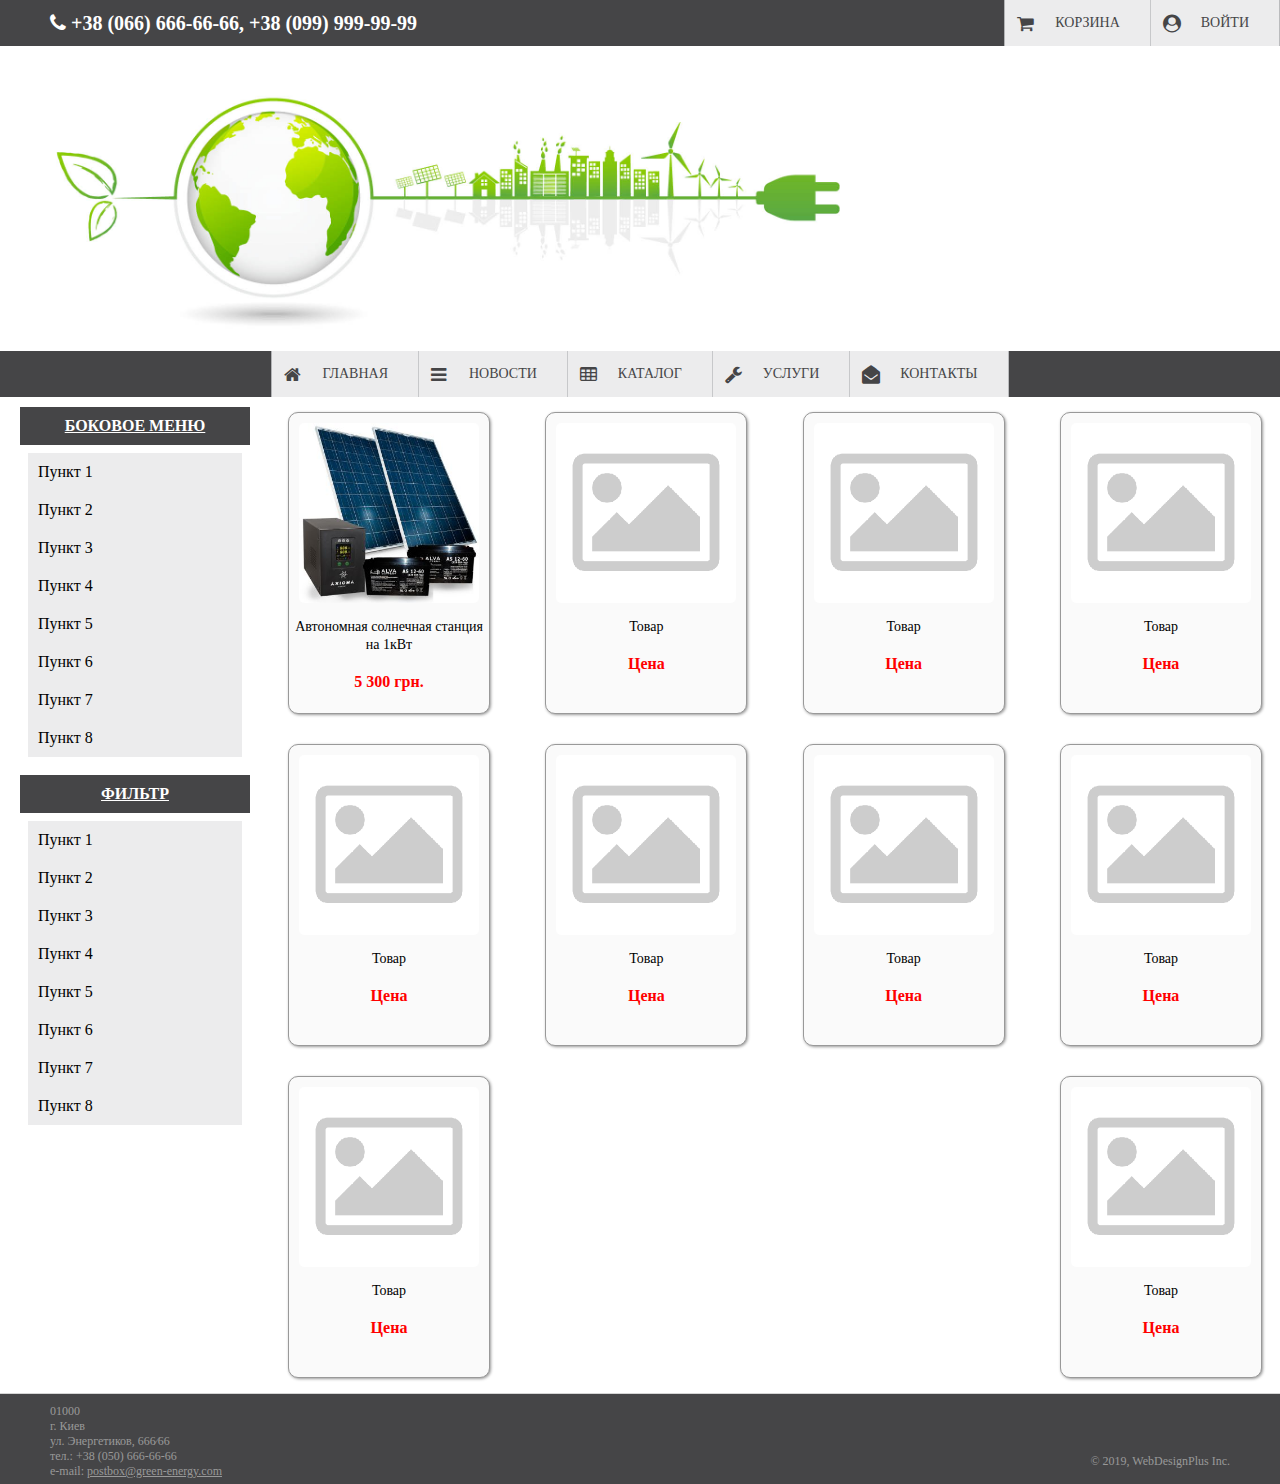
<file: index.html>
<!DOCTYPE html>
<html>
 <head>
  <meta http-equiv="Content-Type" content="text/html; charset=utf-8">
<!-- <meta name="viewport" content="width=1600"> -->
<!-- <meta name="viewport" content="width=device-width"> --> 

  <title>Магазин спортивных товаров</title>

  <!-- Подключение таблицы стилей -->
  <link rel="stylesheet" href="css/fontawesome.min.css">
  <link rel="stylesheet" type="text/css" href="css/main.css">

  <!-- Подключение шрифтов -->
  <link href="fonts/fontawesome-webfont.svg">
  <link href="https://fonts.googleapis.com/css?family=Cuprum&display=swap" rel="stylesheet">
 </head>

 <body>
 	<header>
	 	<!-- Меню страницы -->
	 	<div class="navigator">
		 	<nav class="navbar user">
		 		<span id="phone"><i class="fa fa-phone" aria-hidden="true"></i>   +38 (066) 666-66-66, +38 (099) 999-99-99</span>
			 	<ul>
					<li><a href="#"><i class="fa fa-shopping-cart" aria-hidden="true"></i>Корзина</a></li>
					<li><a href="#"><i class="fa fa-user-circle" aria-hidden="true"></i>Войти</a></li>
				</ul>
			</nav>
		</div>
	 	<div class="head-logo"><img src="images/head-logo.jpg" alt="head-logo.jpg"></div>
	 	<div class="navigator">
		 	<nav class="navbar">
			 	<ul>
					<li><a href="#"><i class="fa fa-home" aria-hidden="true"></i>Главная</a></li>
					<li><a href="#"><i class="fa fa-bars" aria-hidden="true"></i>Новости</a></li>
					<li><a href="#"><i class="fa fa-table" aria-hidden="true"></i>Каталог</a>
						<ul>
							<li><a href="#">Солнечные батареи</a></li>
							<li><a href="#">Солнечные коллекторы</a></li>
							<li><a href="#">Ветрогенераторы</a></li>
							<li><a href="#">Гидротурбины</a></li>
							<li><a href="#">Рекуператоры воздуха</a></li>
							<li><a href="#">Теплоизоляционные материалы</a></li>
						</ul>
					</li>
					<li><a href="#"><i class="fa fa-wrench" aria-hidden="true"></i>Услуги</a>
						<ul>
							<li><a href="#">Энергоаудит</a></li>
							<li><a href="#">Монтаж и установка</a></li>
							<li><a href="#">Утепление фасадов</a></li>
							<li><a href="#">Консультативная помощь</a></li>
						</ul>
					</li>
					<li><a href="#"><i class="fa fa-envelope-open" aria-hidden="true"></i>Контакты</a></li>
				</ul>
			</nav>
			<!-- <div class="find">
				 <form action="handler.php">
					 <input type="text" name="">
					 <input type="button" value="<i class="fa fa-home" aria-hidden="true"></i>">
				 </form>
			</div> -->
		</div>
	</header>
		
	<!-- Плитка товаров -->
	<div class="conteiner">
		<div class="content">

			<aside class="sidebar">
				<nav class="side-menu">
					<div class="side-menu-header"><h1>Боковое меню</h1></div>
		              <ul>
				        <li><a href="#"></a>Пункт 1</li>
				        <li><a href="#"></a>Пункт 2</li>
				        <li><a href="#"></a>Пункт 3</li>
				        <li><a href="#"></a>Пункт 4</li>
				        <li><a href="#"></a>Пункт 5</li>
				        <li><a href="#"></a>Пункт 6</li>
				        <li><a href="#"></a>Пункт 7</li>
				        <li><a href="#"></a>Пункт 8</li>
		              </ul>
				</nav>

				<nav class="side-menu">
					<div class="side-menu-header"><h1>Фильтр</h1></div>
		              <ul>
				        <li><a href="#"></a>Пункт 1</li>
				        <li><a href="#"></a>Пункт 2</li>
				        <li><a href="#"></a>Пункт 3</li>
				        <li><a href="#"></a>Пункт 4</li>
				        <li><a href="#"></a>Пункт 5</li>
				        <li><a href="#"></a>Пункт 6</li>
				        <li><a href="#"></a>Пункт 7</li>
				        <li><a href="#"></a>Пункт 8</li>
		              </ul>
				</nav>
			</aside>

			<div class="all-products">
				<div class="product">
					<div class="photo-preview"><img src="images/catalog/320_320_67.png"></div>
					<div class="name-preview"><a href="catalog/solar-autonom-001.html" title="Автономная солнечная станция на 1кВт">Автономная солнечная станция на 1кВт</a></div>
					<div class="price-preview"><h3>5 300 грн.</h3></div>
					<div class="cart-plus-btn-preview"><a href="#"><i class="fa fa-cart-plus" aria-hidden="true"></i></a></div>
				</div>

				<div class="product">
					<div class="photo-preview"><img src="images/catalog/no-photo-available.png"></div>
					<div class="name-preview"><a href="#" title="">Товар</a></div>
					<div class="price-preview"><h3>Цена</h3></div>
					<div class="cart-plus-btn-preview"><a href="#"><i class="fa fa-cart-plus" aria-hidden="true"></i></a></div>
				</div>

				<div class="product">
					<div class="photo-preview"><img src="images/catalog/no-photo-available.png"></div>
					<div class="name-preview"><a href="#" title="">Товар</a></div>
					<div class="price-preview"><h3>Цена</h3></div>
					<div class="cart-plus-btn-preview"><a href="#"><i class="fa fa-cart-plus" aria-hidden="true"></i></a></div>
				</div>

				<div class="product">
					<div class="photo-preview"><img src="images/catalog/no-photo-available.png"></div>
					<div class="name-preview"><a href="#" title="">Товар</a></div>
					<div class="price-preview"><h3>Цена</h3></div>
					<div class="cart-plus-btn-preview"><a href="#"><i class="fa fa-cart-plus" aria-hidden="true"></i></a></div>
				</div>

				<div class="product">
					<div class="photo-preview"><img src="images/catalog/no-photo-available.png"></div>
					<div class="name-preview"><a href="#" title="">Товар</a></div>
					<div class="price-preview"><h3>Цена</h3></div>
					<div class="cart-plus-btn-preview"><a href="#"><i class="fa fa-cart-plus" aria-hidden="true"></i></a></div>
				</div>

				<div class="product">
					<div class="photo-preview"><img src="images/catalog/no-photo-available.png"></div>
					<div class="name-preview"><a href="#" title="">Товар</a></div>
					<div class="price-preview"><h3>Цена</h3></div>
					<div class="cart-plus-btn-preview"><a href="#"><i class="fa fa-cart-plus" aria-hidden="true"></i></a></div>
				</div>

				<div class="product">
					<div class="photo-preview"><img src="images/catalog/no-photo-available.png"></div>
					<div class="name-preview"><a href="#" title="">Товар</a></div>
					<div class="price-preview"><h3>Цена</h3></div>
					<div class="cart-plus-btn-preview"><a href="#"><i class="fa fa-cart-plus" aria-hidden="true"></i></a></div>
				</div>

				<div class="product">
					<div class="photo-preview"><img src="images/catalog/no-photo-available.png"></div>
					<div class="name-preview"><a href="#" title="">Товар</a></div>
					<div class="price-preview"><h3>Цена</h3></div>
					<div class="cart-plus-btn-preview"><a href="#"><i class="fa fa-cart-plus" aria-hidden="true"></i></a></div>
				</div>

				<div class="product">
					<div class="photo-preview"><img src="images/catalog/no-photo-available.png"></div>
					<div class="name-preview"><a href="#" title="">Товар</a></div>
					<div class="price-preview"><h3>Цена</h3></div>
					<div class="cart-plus-btn-preview"><a href="#"><i class="fa fa-cart-plus" aria-hidden="true"></i></a></div>
				</div>

				<div class="product">
					<div class="photo-preview"><img src="images/catalog/no-photo-available.png"></div>
					<div class="name-preview"><a href="#" title="">Товар</a></div>
					<div class="price-preview"><h3>Цена</h3></div>
					<div class="cart-plus-btn-preview"><a href="#"><i class="fa fa-cart-plus" aria-hidden="true"></i></a></div>
				</div>
			</div>

		</div>
	</div>

	<!-- FOOTER -->
	<footer>
		<div class="contacts">
			<p class="small">01000</p>
			<p class="small">г. Киев</p>
			<p class="small">ул. Энергетиков, 666&frasl;66</p>
			<p class="small">тел.: +38 (050) 666-66-66</p>
			<p class="small">e-mail: <a href="mailto:postbox@green-energy.com">postbox@green-energy.com</a></p>
		</div>
		<div class="copyright">
			<p class="small">&copy 2019, WebDesignPlus Inc.</p>
		</div>
	</footer>

 </body>
 </html>
</file>
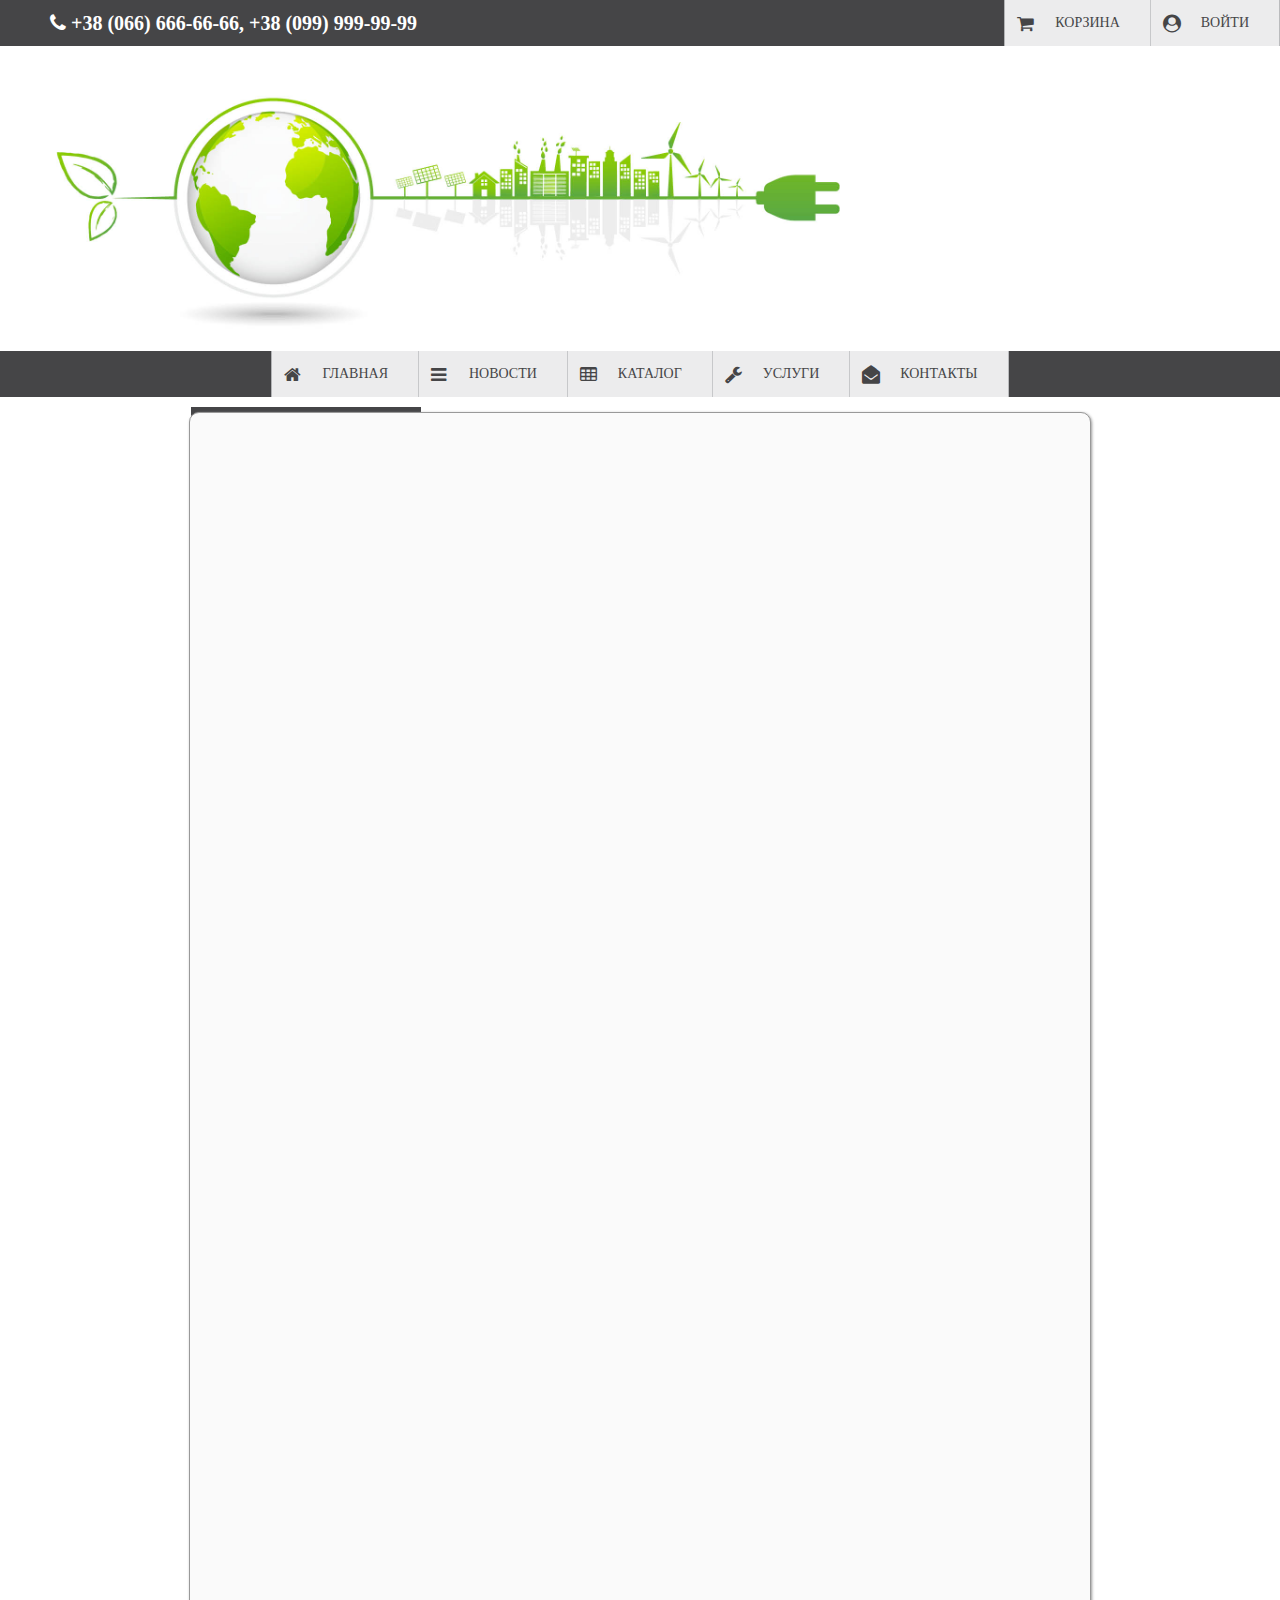
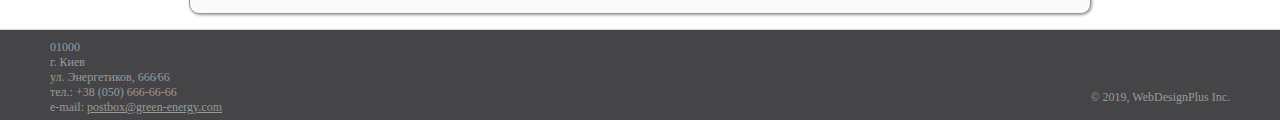
<file: catalog/solar-autonom-001.html>
<!DOCTYPE html>
<html>
 <head>
  <meta http-equiv="Content-Type" content="text/html; charset=utf-8">
<!-- <meta name="viewport" content="width=1600"> -->
<!-- <meta name="viewport" content="width=device-width"> --> 

  <title>Магазин спортивных товаров</title>

  <!-- Подключение таблицы стилей -->
  <link rel="stylesheet" href="../css/fontawesome.min.css">
  <link rel="stylesheet" type="text/css" href="../css/main.css">

  <!-- Подключение шрифтов -->
  <link href="../fonts/fontawesome-webfont.svg">
  <link href="https://fonts.googleapis.com/css?family=Cuprum&display=swap" rel="stylesheet">
 </head>

 <body>
 	<header>
	 	<!-- Меню страницы -->
	 	<div class="navigator">
		 	<nav class="navbar user">
		 		<span id="phone"><i class="fa fa-phone" aria-hidden="true"></i>   +38 (066) 666-66-66, +38 (099) 999-99-99</span>
			 	<ul>
					<li><a href="#"><i class="fa fa-shopping-cart" aria-hidden="true"></i>Корзина</a></li>
					<li><a href="#"><i class="fa fa-user-circle" aria-hidden="true"></i>Войти</a></li>
				</ul>
			</nav>
		</div>
	 	<div class="head-logo"><img src="../images/head-logo.jpg" alt="head-logo.jpg"></div>
	 	<div class="navigator">
		 	<nav class="navbar">
			 	<ul>
					<li><a href="#"><i class="fa fa-home" aria-hidden="true"></i>Главная</a></li>
					<li><a href="#"><i class="fa fa-bars" aria-hidden="true"></i>Новости</a></li>
					<li><a href="#"><i class="fa fa-table" aria-hidden="true"></i>Каталог</a>
						<ul>
							<li><a href="#">Солнечные батареи</a></li>
							<li><a href="#">Солнечные коллекторы</a></li>
							<li><a href="#">Ветрогенераторы</a></li>
							<li><a href="#">Гидротурбины</a></li>
							<li><a href="#">Рекуператоры воздуха</a></li>
							<li><a href="#">Теплоизоляционные материалы</a></li>
						</ul>
					</li>
					<li><a href="#"><i class="fa fa-wrench" aria-hidden="true"></i>Услуги</a>
						<ul>
							<li><a href="#">Энергоаудит</a></li>
							<li><a href="#">Монтаж и установка</a></li>
							<li><a href="#">Утепление фасадов</a></li>
							<li><a href="#">Консультативная помощь</a></li>
						</ul>
					</li>
					<li><a href="#"><i class="fa fa-envelope-open" aria-hidden="true"></i>Контакты</a></li>
				</ul>
			</nav>
			<!-- <div class="find">
				 <form action="handler.php">
					 <input type="text" name="">
					 <input type="button" value="<i class="fa fa-home" aria-hidden="true"></i>">
				 </form>
			</div> -->
		</div>
	</header>
		
	<!-- Плитка товаров -->
	<div class="conteiner">
		<div class="content">

			<aside class="sidebar">
				<nav class="side-menu">
					<div class="side-menu-header"><h1>Боковое меню</h1></div>
		              <ul>
				        <li><a href="#"></a>Пункт 1</li>
				        <li><a href="#"></a>Пункт 2</li>
				        <li><a href="#"></a>Пункт 3</li>
				        <li><a href="#"></a>Пункт 4</li>
				        <li><a href="#"></a>Пункт 5</li>
				        <li><a href="#"></a>Пункт 6</li>
				        <li><a href="#"></a>Пункт 7</li>
				        <li><a href="#"></a>Пункт 8</li>
		              </ul>
				</nav>

				<nav class="side-menu">
					<div class="side-menu-header"><h1>Фильтр</h1></div>
		              <ul>
				        <li><a href="#"></a>Пункт 1</li>
				        <li><a href="#"></a>Пункт 2</li>
				        <li><a href="#"></a>Пункт 3</li>
				        <li><a href="#"></a>Пункт 4</li>
				        <li><a href="#"></a>Пункт 5</li>
				        <li><a href="#"></a>Пункт 6</li>
				        <li><a href="#"></a>Пункт 7</li>
				        <li><a href="#"></a>Пункт 8</li>
		              </ul>
				</nav>
			</aside>


			<div class="conteiner product-detail">




			</div>


		</div>
	</div>

	<!-- FOOTER -->
	<footer>
		<div class="contacts">
			<p class="small">01000</p>
			<p class="small">г. Киев</p>
			<p class="small">ул. Энергетиков, 666&frasl;66</p>
			<p class="small">тел.: +38 (050) 666-66-66</p>
			<p class="small">e-mail: <a href="mailto:postbox@green-energy.com">postbox@green-energy.com</a></p>
		</div>
		<div class="copyright">
			<p class="small">&copy 2019, WebDesignPlus Inc.</p>
		</div>
	</footer>

 </body>
 </html>
</file>
<file: css/main.css>
/* Глобальные стили, применимые к документу в целом*/
html, body, div, span, h1, h2, h3, h4, h5, h6, p, ol, ul, li {
	border: 0;
	font-family: Verdana;
	font-size: 100%;
	margin: 0;
	padding: 0;
}

/* --------------------- HEADER ----------------------------------- */
header{
	font-family: 'Cuprum', sans-serif;
    max-width: 1600px;
    margin: 0px auto;
}

.head-logo{
/*    display: flex;
    justify-content: center;*/
}

.head-logo img{
    max-width: 900px;
}


/* --------------------- navbar-navigator ------------------------------- */ 
.navbar {
	background: #454547;
}

.navbar *{
 	margin: 0;
 	padding: 0;
}

.navbar ul,  
.navbar ol{
 	list-style: none;
} 

.navbar > ul{
 	display: flex;
 	justify-content: center;
} 

.navbar > ul li a{
 	display: block;
 	background: #ececed;
 	padding: 15px 30px 15px 50px;
 	font-size: 14px;
 	color: #454547;
 	text-decoration: none;
 	text-transform: uppercase;
 	transition: all 0.3s ease;
}  

.navbar > ul li{
 	position: relative;
} 

.navbar > ul li > a i.fa{
 	position: absolute;
 	top: 15px;
 	left: 12px;
 	font-size: 18px;
}   

.navbar > ul li:first-child{
 	border-left: 1px solid #b2b3b5;
}
.navbar > ul li:last-child{
 	border-right: 1px solid #babbbd;
} 

.navbar > ul li{
 	position: relative;
 	border-right: 1px solid #c7c8ca;
}  

.navbar li a:hover{
 	background: #454547;
 	color: #ffffff;
 	box-shadow: 1px 5px 10px -5px black;
 	transition: all 0.3s ease;
} 

.navbar li ul{
 	position: absolute;
 	min-width: 150px;
 	display: none;
}

.navbar li > ul li{
 	border: 1px solid #c7c8ca;
}

.navbar li > ul li a{
 	padding: 10px;
 	text-transform: none;
} 

.navbar li > ul li ul{
 	position: absolute;
 	right: -150px;
 	top: 0;
} 

.navbar li:hover > ul{
 	display: block;
 	z-index: 999;
}    
 
/* --------------------- navbar-user ------------------------------- */ 

/*.navbar.user{
	max-width: 1600px;
	display: inline-flex;
}*/

.navbar.user > ul{
 	justify-content: flex-end;
} 

.navbar.user > #phone{
	color: #fff;
    float: left;
    font-size: 20px;
    margin: 12px 50px;
    font-weight: bold;
}



/* --------------------- WRAPPER ----------------------------------- */

.conteiner{
	display: flex;
	justify-content: center;
}

.content {
	max-width: 1600px;
}


/* --------------------- sidebar ----------------------------------- */

.sidebar {
    width: 250px;
    font-family: 'Cuprum', sans-serif;
    margin: 0 10px 0 10px;
    display: block;
    float: left;

    /*border: 1px solid red;*/
}

.side-menu {
    margin: 10px;
    display: block;
}

.side-menu-header{
 	display: block;
 	background: #454547;
 	color: #ffffff;
 	text-align: center;
 	text-transform: uppercase;
 	text-decoration: underline;
 	padding: 10px 30px 10px 30px;	
}



.side-menu  ul {
    margin: 0;
    padding: 8px;
    list-style: none;
    list-style-image: none;
    text-decoration: none;
}

.side-menu  ul li {
	padding: 10px;
    background: #ececed;
    display: block;
}

.side-menu  ul li a{
 	font-size: 14px;
 	color: #454547;
 	text-decoration: none;
} 


/* --------------------- all-products ----------------------------------- */

.all-products {
    display: flex;
    justify-content: space-between;
    flex-wrap: wrap;

    /*border: 1px solid red;*/
}

.product {
    border: 1px solid #999;
    border-radius: 10px;
	width: 200px;
	height: 300px;
	text-align: center;
	margin: 15px 18px;
	background: #fafafa;
	box-shadow: 1px 1px 3px #999;
	display: block;
	position: relative;
}

.product:hover {
	border: 1px solid #777;
	box-shadow: 1px 1px 5px #777;
}




/* --------------------- PRODUCT ----------------------------------- */

/* --------------------- product-preview --------------------------- */
.photo-preview{
	margin: 10px;
}
.photo-preview img {
	width: 100%;
	border-radius: 5px;
}
.name-preview {
	margin: 10px 5px;
	max-height: 45px;
}
.name-preview a {
	font-size: 14px;
	color: #000;
	text-decoration: none;
}
.name-preview a:hover {
	text-decoration: underline;
}

.price-preview {
	color: red;
	margin: 10px 10px 10px 10px;
	display: inline-block;
}

.cart-plus-btn-preview {
	width: 35px;
	height: 30px;
	padding-top: 3px;
	background: #676769;
	border-radius: 20px;
    display: inline-block;
    visibility: hidden;
	position: absolute;
	bottom: 10px;
	right: 10px;
}

.product:hover > .cart-plus-btn-preview {
	visibility: visible;
	/*transition: 3s ease;*/
}

/*.product:not(hover) > .cart-plus-btn-preview {
	visibility: hidden;
	transition: 3s ease;
}*/

.cart-plus-btn-preview:hover {
	background: #454547;
}

.cart-plus-btn-preview a{
	font-size: 20px;
	color: #fff;
	text-decoration: none;
}

/* --------------------- product-detail --------------------------- */

.product-detail {
	border: 1px solid #999;
    border-radius: 10px;
	width: 900px;
	height: 1200px;
	text-align: center;
	margin: 15px 18px;
	background: #fafafa;
	box-shadow: 1px 1px 3px #999;
	display: block;
	position: relative;
}


/* --------------------- FOOTER ----------------------------------- */
footer {
    border-top: 1px solid #d5d5d5;
    padding-top: 10px;
    min-height: 80px;
    max-width: 1600px;
    margin: 0px auto;
    position: relative;
    background: #454547;
    clear: both;
}
.contacts {
	margin-left: 50px;
	float: left;
}

.copyright {
	margin-top: 50px;
	margin-right: 50px;
	float: right;
}

.small {
	color: #999;
	font-size: 12px;
}

.small a{
	color: #999;
	font-size: 12px;
}
</file>
